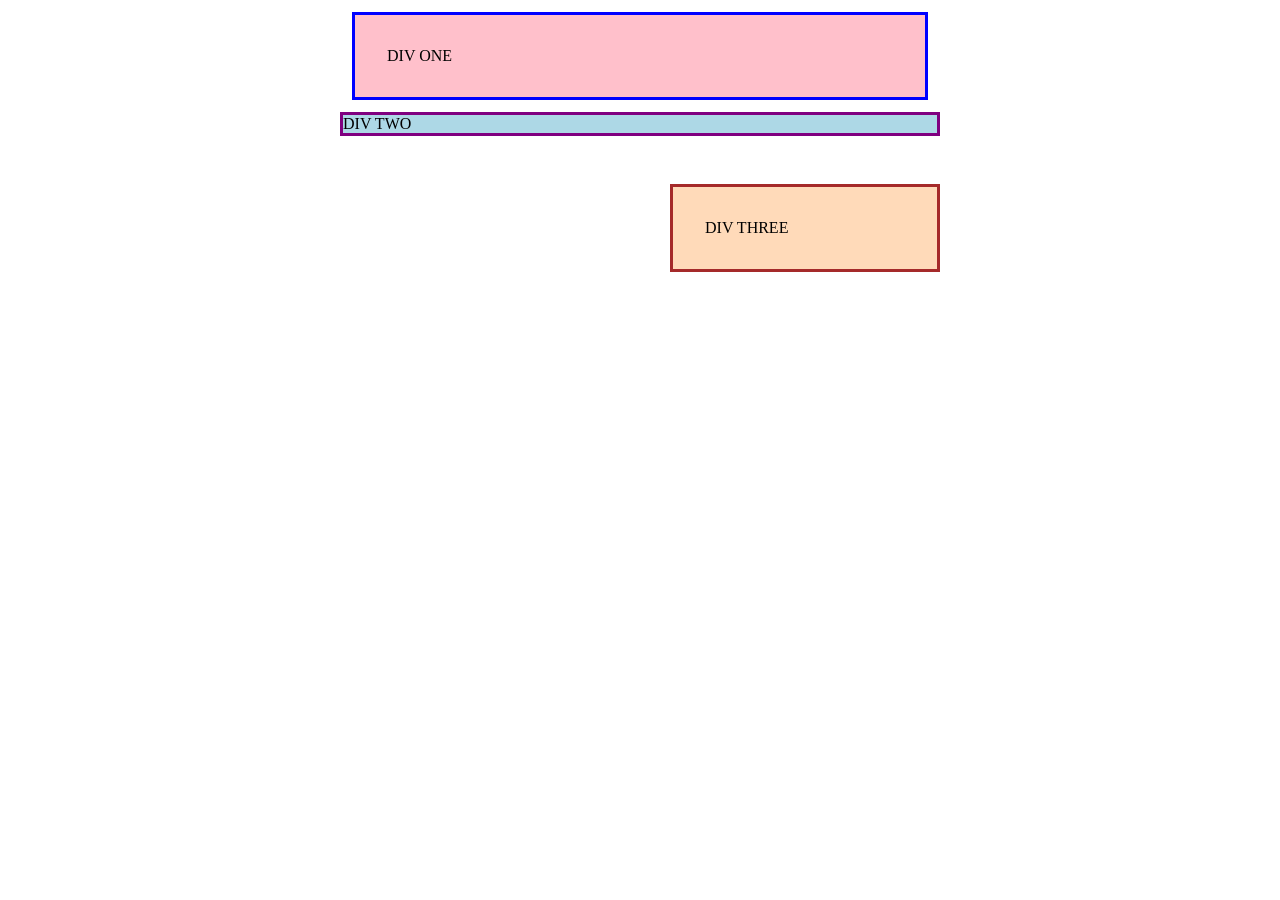
<file: foundations/block-and-inline/01-margin-and-padding-1/index.html>
<!DOCTYPE html>
<html lang="en">
  <head>
    <meta charset="UTF-8" />
    <meta http-equiv="X-UA-Compatible" content="IE=edge" />
    <meta name="viewport" content="width=device-width, initial-scale=1.0" />
    <title>Margin and Padding exercise</title>
    <link rel="stylesheet" href="style.css" />
  </head>
  <body>
    <div class="one">DIV ONE</div>
    <div class="two">DIV TWO</div>
    <div class="three">DIV THREE</div>
  </body>
</html>
</file>
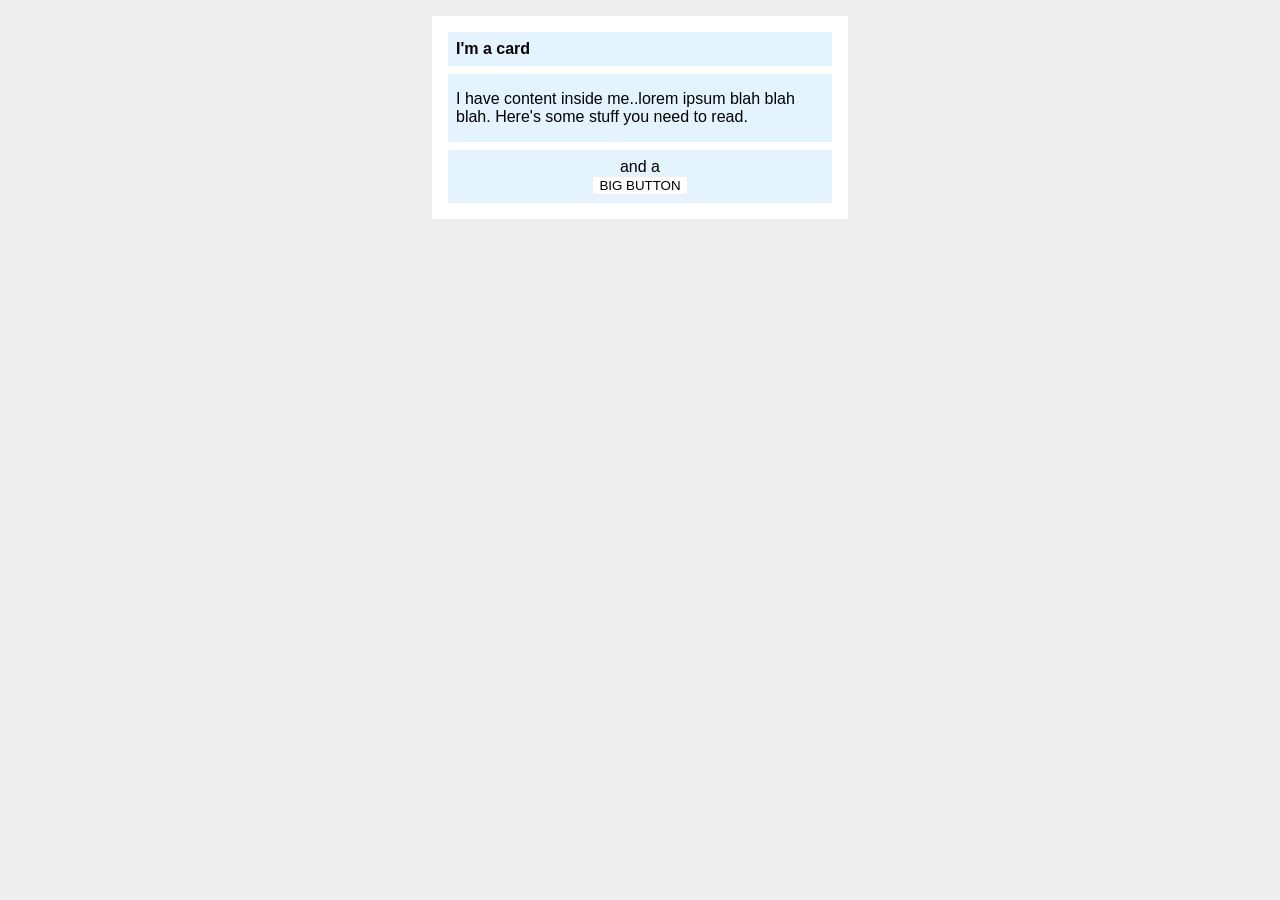
<file: foundations/block-and-inline/02-margin-and-padding-2/index.html>
<!DOCTYPE html>
<html lang="en">
  <head>
    <meta charset="UTF-8" />
    <meta http-equiv="X-UA-Compatible" content="IE=edge" />
    <meta name="viewport" content="width=device-width, initial-scale=1.0" />
    <title>Margin and Padding exercise 2</title>
    <link rel="stylesheet" href="style.css" />
  </head>
  <body>
    <div class="card">
      <h1 class="title">I'm a card</h1>
      <div class="content">
        I have content inside me..lorem ipsum blah blah blah. Here's some stuff
        you need to read.
      </div>
      <div class="button-container">
        and a
        <div class="button"><button>BIG BUTTON</button></div>
      </div>
    </div>
  </body>
</html>
</file>
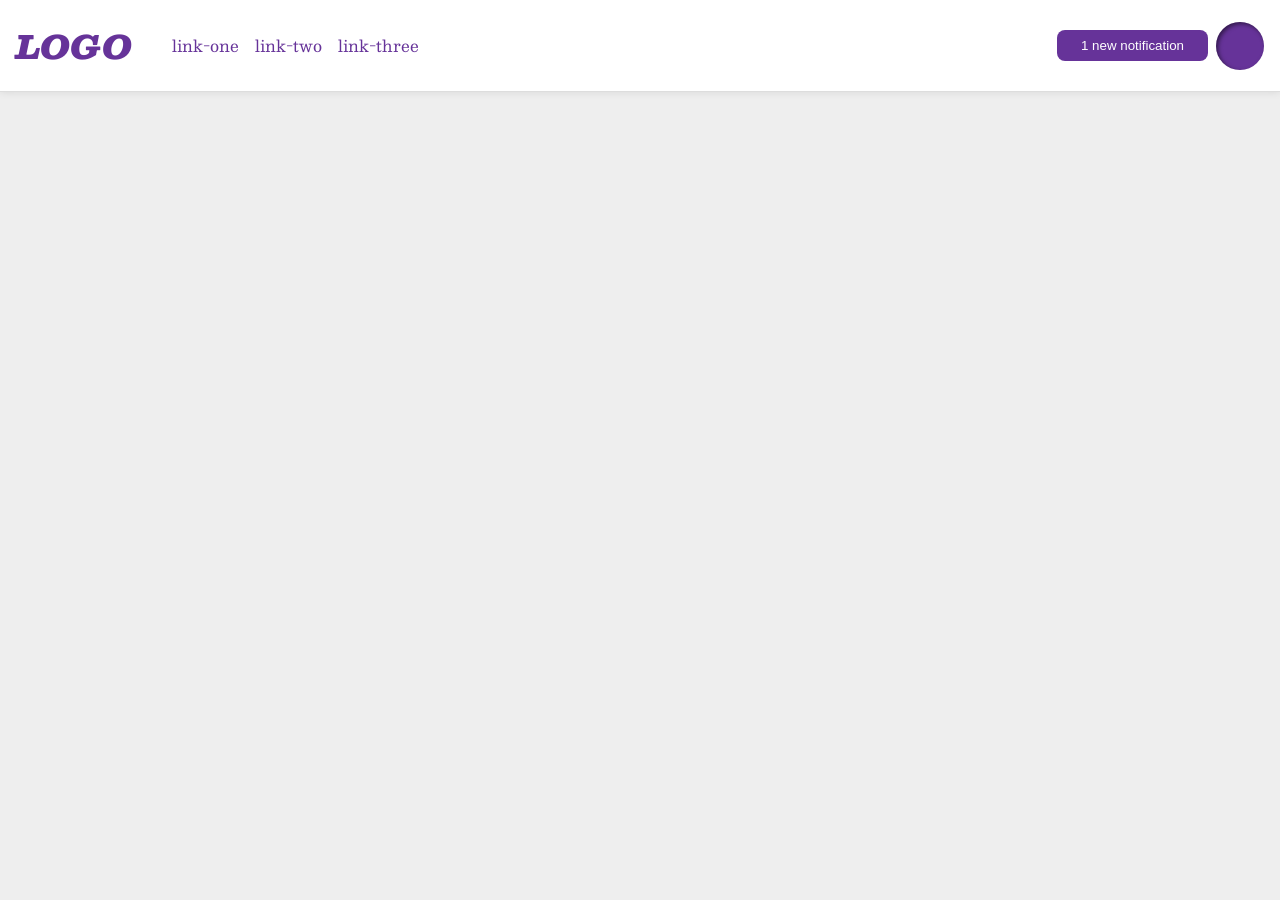
<file: foundations/flex/03-flex-header-2/index.html>
<!DOCTYPE html>
<html lang="en">
  <head>
    <meta charset="UTF-8" />
    <meta http-equiv="X-UA-Compatible" content="IE=edge" />
    <meta name="viewport" content="width=device-width, initial-scale=1.0" />
    <title>Flex Header 2</title>
    <link rel="stylesheet" href="style.css" />
  </head>
  <body>
    <div class="header">
      <div class="left">
        <div class="logo">LOGO</div>
        <ul class="links">
          <li><a href="https://google.com">link-one</a></li>
          <li><a href="https://google.com">link-two</a></li>
          <li><a href="https://google.com">link-three</a></li>
        </ul>
      </div>
      <div class="right">
        <button class="notifications">1 new notification</button>
        <div class="profile-image"></div>
      </div>
    </div>
  </body>
</html>
</file>
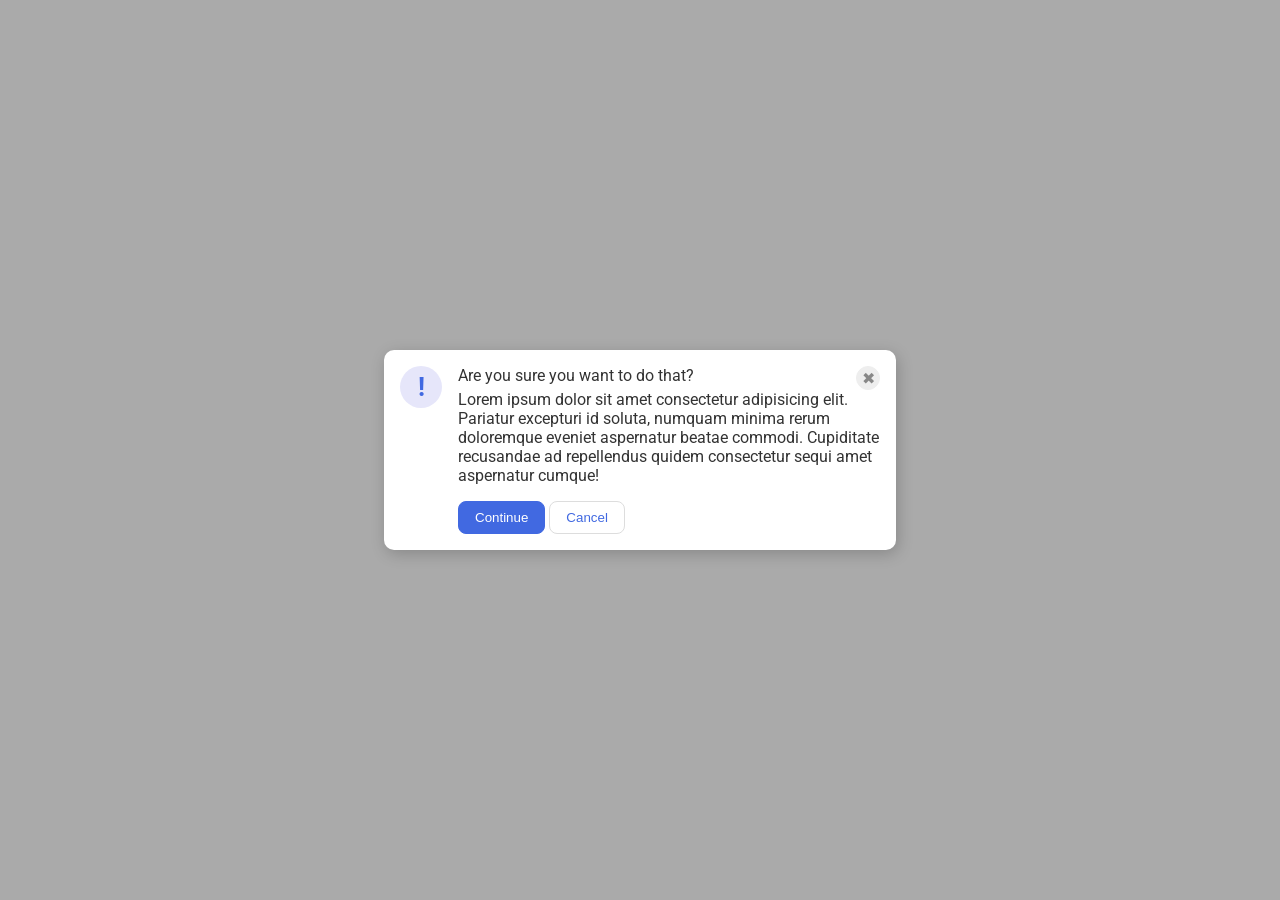
<file: foundations/flex/05-flex-modal/index.html>
<!DOCTYPE html>
<html lang="en">
  <head>
    <meta charset="UTF-8" />
    <meta http-equiv="X-UA-Compatible" content="IE=edge" />
    <meta name="viewport" content="width=device-width, initial-scale=1.0" />
    <link rel="stylesheet" href="style.css" />
    <title>Modal</title>
  </head>
  <body>
    <div class="modal">
      <div class="icon">!</div>
      <div class="info">
        <div class="top">
          <div class="header">Are you sure you want to do that?</div>
          <button class="close-button">✖</button>
        </div>
        <div class="text">
          Lorem ipsum dolor sit amet consectetur adipisicing elit. Pariatur
          excepturi id soluta, numquam minima rerum doloremque eveniet
          aspernatur beatae commodi. Cupiditate recusandae ad repellendus quidem
          consectetur sequi amet aspernatur cumque!
        </div>
        <button class="continue">Continue</button>
        <button class="cancel">Cancel</button>
      </div>
    </div>
  </body>
</html>
</file>
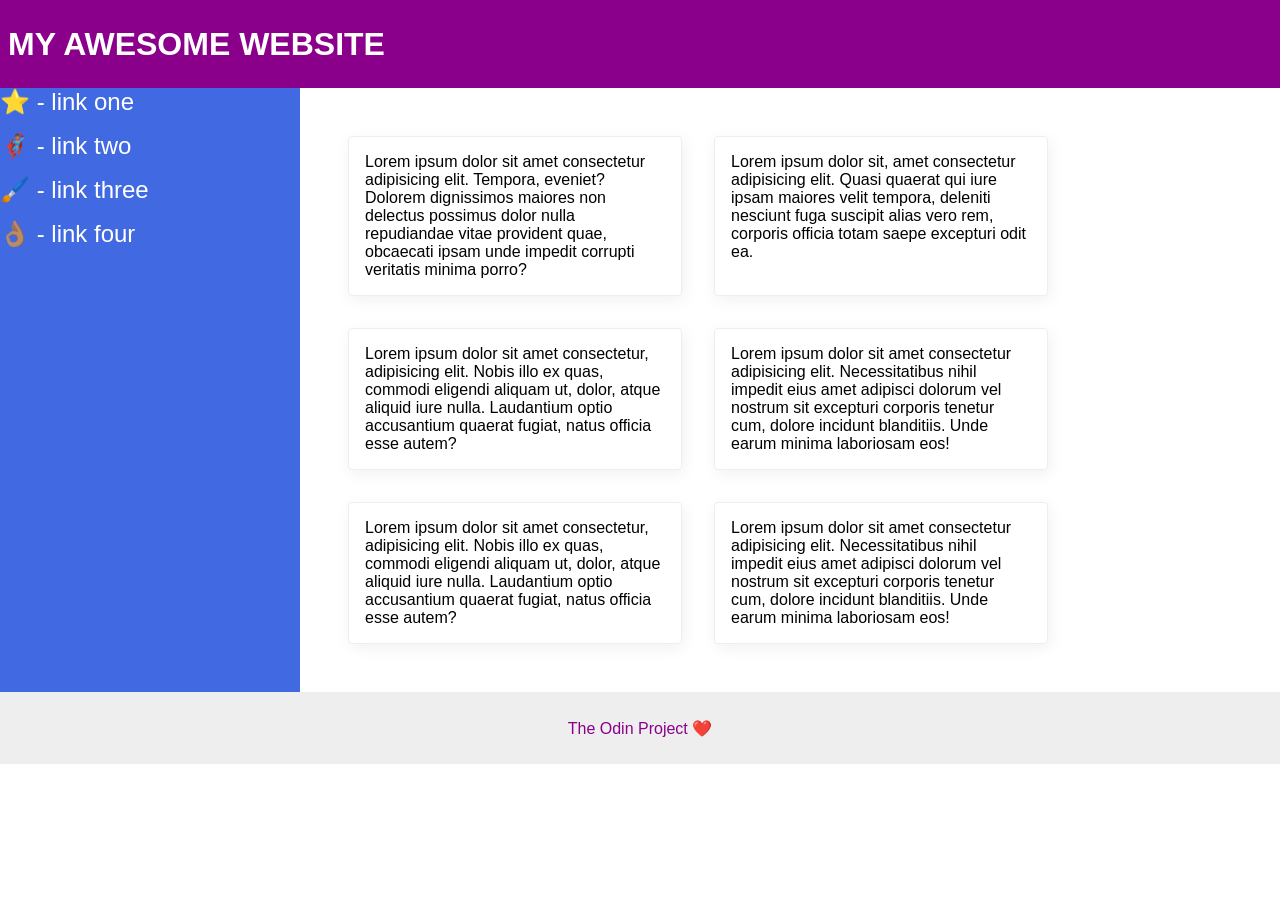
<file: foundations/flex/07-flex-layout-2/index.html>
<!DOCTYPE html>
<html lang="en">
  <head>
    <meta charset="UTF-8" />
    <meta http-equiv="X-UA-Compatible" content="IE=edge" />
    <meta name="viewport" content="width=device-width, initial-scale=1.0" />
    <title>The Holy Grail</title>
    <link rel="stylesheet" href="style.css" />
  </head>
  <body>
    <div class="header">MY AWESOME WEBSITE</div>
    <div class="main">
      <div class="sidebar">
        <ul>
          <li><a href="#">⭐ - link one</a></li>
          <li><a href="#">🦸🏽‍♂️ - link two</a></li>
          <li><a href="#">🖌️ - link three</a></li>
          <li><a href="#">👌🏽 - link four</a></li>
        </ul>
      </div>
      <div class="cards">
        <div class="card">
          Lorem ipsum dolor sit amet consectetur adipisicing elit. Tempora,
          eveniet? Dolorem dignissimos maiores non delectus possimus dolor nulla
          repudiandae vitae provident quae, obcaecati ipsam unde impedit
          corrupti veritatis minima porro?
        </div>
        <div class="card">
          Lorem ipsum dolor sit, amet consectetur adipisicing elit. Quasi
          quaerat qui iure ipsam maiores velit tempora, deleniti nesciunt fuga
          suscipit alias vero rem, corporis officia totam saepe excepturi odit
          ea.
        </div>
        <div class="card">
          Lorem ipsum dolor sit amet consectetur, adipisicing elit. Nobis illo
          ex quas, commodi eligendi aliquam ut, dolor, atque aliquid iure nulla.
          Laudantium optio accusantium quaerat fugiat, natus officia esse autem?
        </div>
        <div class="card">
          Lorem ipsum dolor sit amet consectetur adipisicing elit.
          Necessitatibus nihil impedit eius amet adipisci dolorum vel nostrum
          sit excepturi corporis tenetur cum, dolore incidunt blanditiis. Unde
          earum minima laboriosam eos!
        </div>
        <div class="card">
          Lorem ipsum dolor sit amet consectetur, adipisicing elit. Nobis illo
          ex quas, commodi eligendi aliquam ut, dolor, atque aliquid iure nulla.
          Laudantium optio accusantium quaerat fugiat, natus officia esse autem?
        </div>
        <div class="card">
          Lorem ipsum dolor sit amet consectetur adipisicing elit.
          Necessitatibus nihil impedit eius amet adipisci dolorum vel nostrum
          sit excepturi corporis tenetur cum, dolore incidunt blanditiis. Unde
          earum minima laboriosam eos!
        </div>
      </div>
    </div>
    <div class="footer">The Odin Project ❤️</div>
  </body>
</html>
</file>
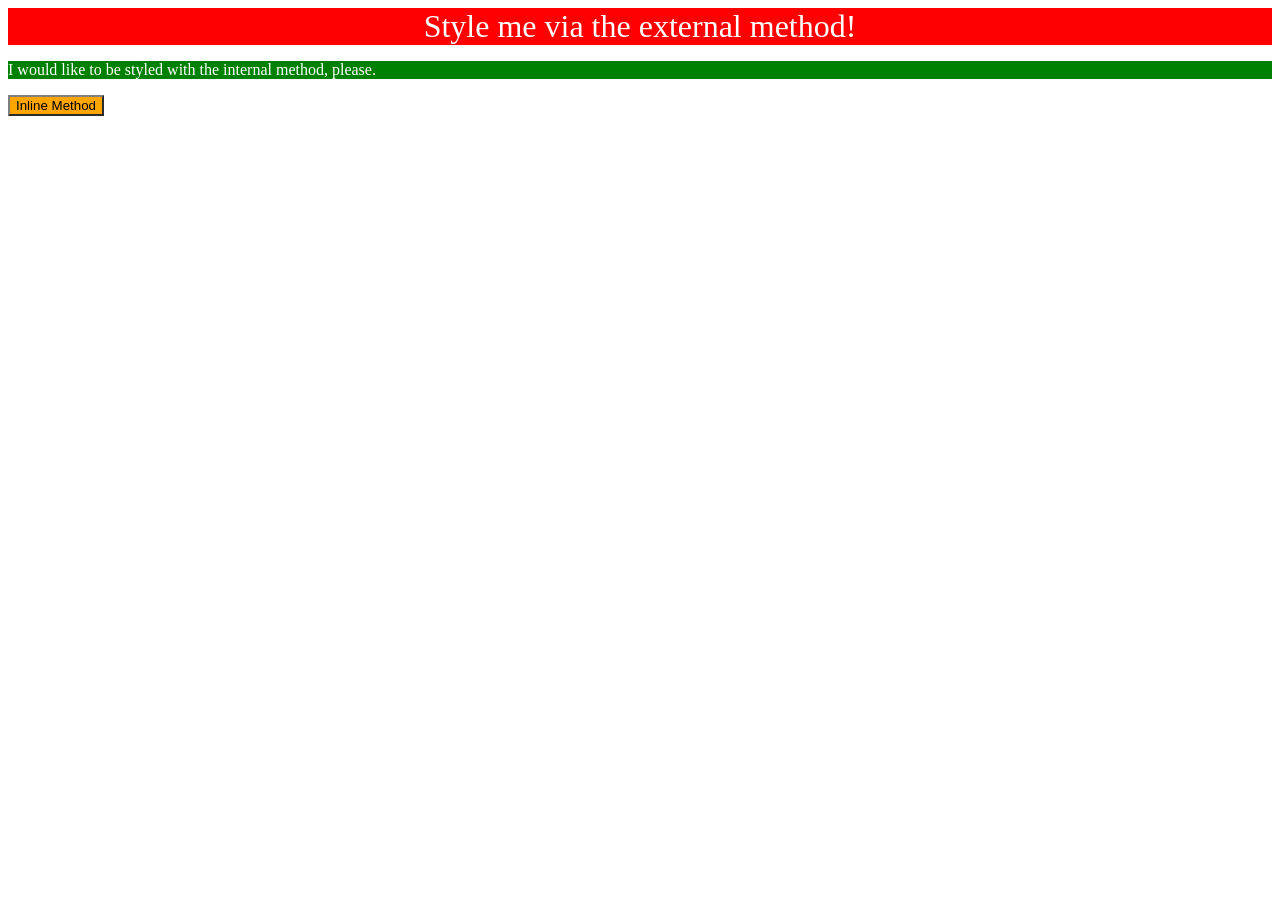
<file: foundations/intro-to-css/01-css-methods/index.html>
<!DOCTYPE html>
<html lang="en">
  <head>
    <meta charset="UTF-8" />
    <meta http-equiv="X-UA-Compatible" content="IE=edge" />
    <meta name="viewport" content="width=device-width, initial-scale=1.0" />
    <title>Methods for Adding CSS</title>
    <link rel="stylesheet" href="styles.css" />

    <style>
      p {
        background-color: green;
        color: white;
      }
    </style>
  </head>
  <body>
    <div>Style me via the external method!</div>
    <p>I would like to be styled with the internal method, please.</p>
    <button style="color: black; background-color: orange; border-color: gray">
      Inline Method
    </button>
  </body>
</html>
</file>
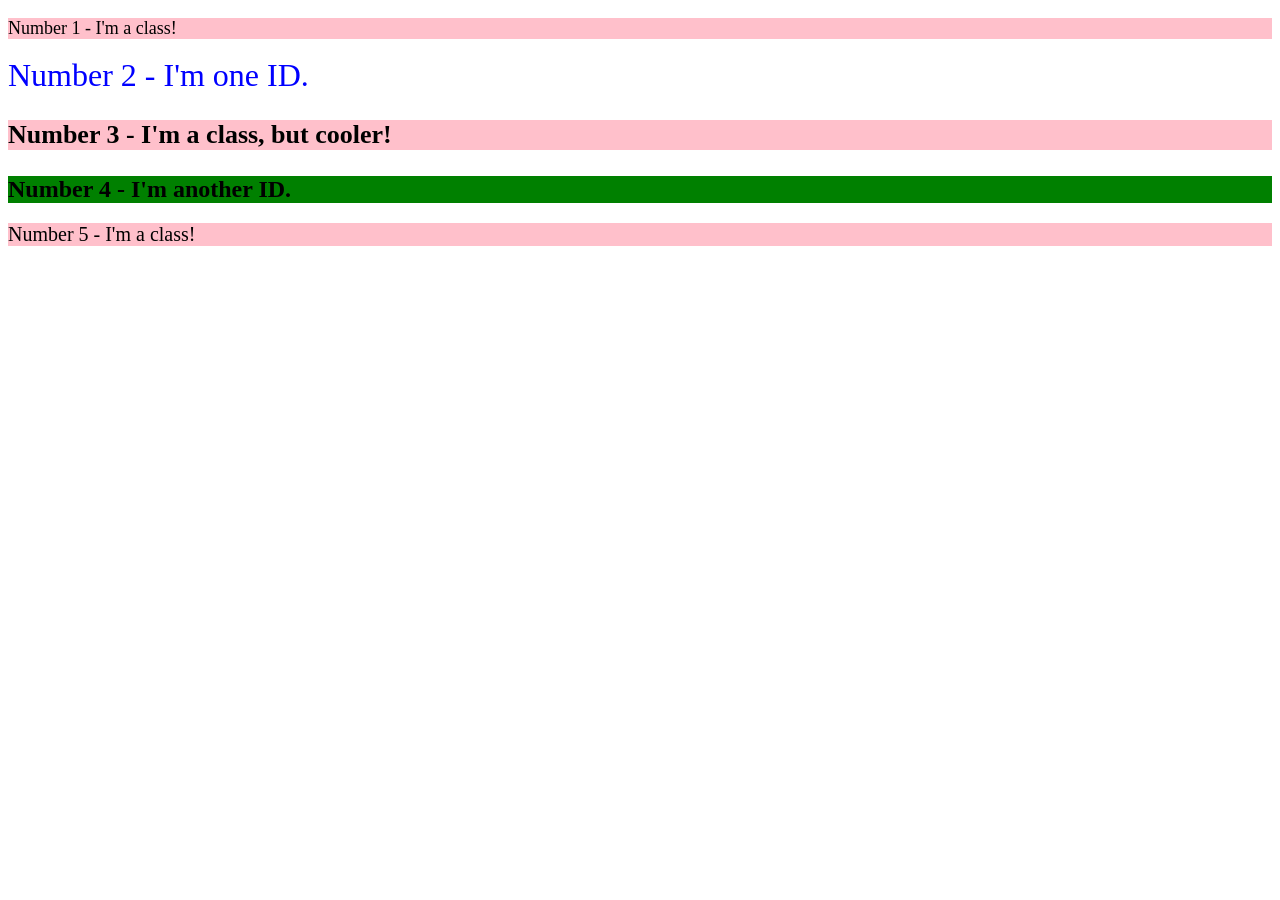
<file: foundations/intro-to-css/02-class-id-selectors/index.html>
<!DOCTYPE html>
<html lang="en">
  <head>
    <meta charset="UTF-8" />
    <meta http-equiv="X-UA-Compatible" content="IE=edge" />
    <meta name="viewport" content="width=device-width, initial-scale=1.0" />
    <title>Class and ID Selectors</title>
    <link rel="stylesheet" href="style.css" />
  </head>
  <body>
    <p class="number1">Number 1 - I'm a class!</p>
    <div id="no2">Number 2 - I'm one ID.</div>
    <p class="number3">Number 3 - I'm a class, but cooler!</p>
    <div id="no4">Number 4 - I'm another ID.</div>
    <p class="number5">Number 5 - I'm a class!</p>
  </body>
</html>
</file>
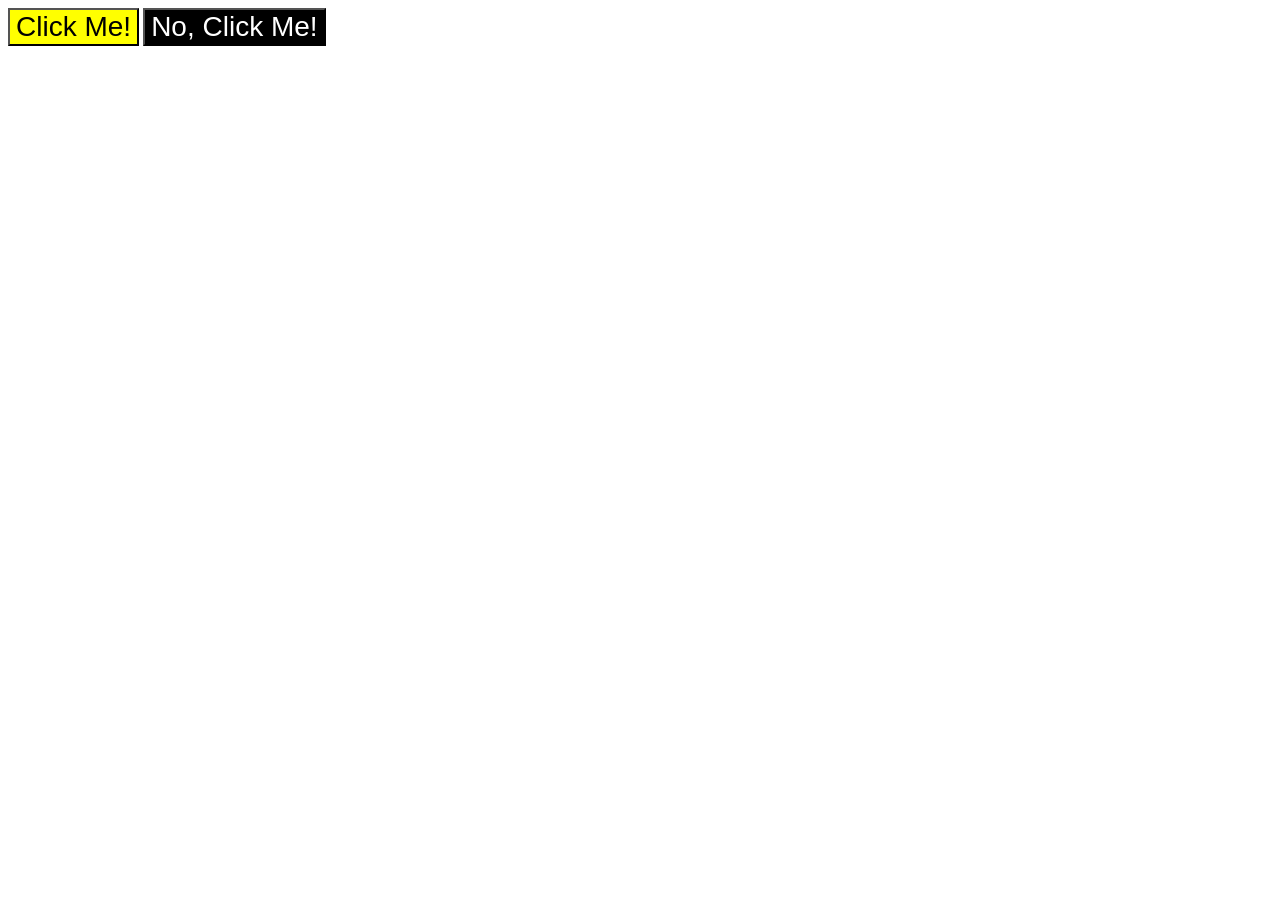
<file: foundations/intro-to-css/03-grouping-selectors/index.html>
<!DOCTYPE html>
<html lang="en">
  <head>
    <meta charset="UTF-8" />
    <meta http-equiv="X-UA-Compatible" content="IE=edge" />
    <meta name="viewport" content="width=device-width, initial-scale=1.0" />
    <title>Grouping Selectors</title>
    <link rel="stylesheet" href="style.css" />
  </head>
  <body>
    <button class="btn1">Click Me!</button>
    <button class="btn2">No, Click Me!</button>
  </body>
</html>
</file>
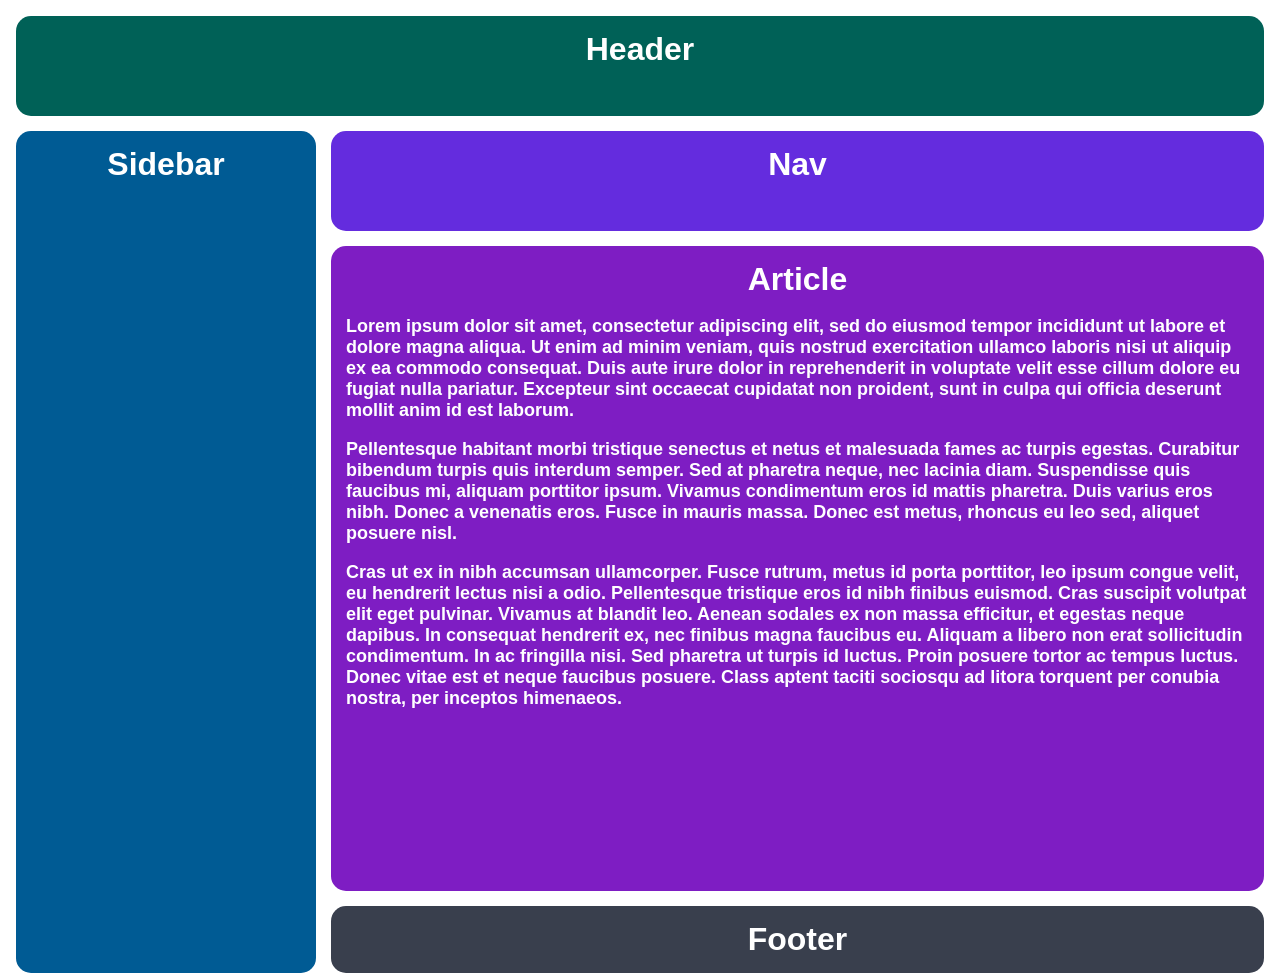
<file: intermediate-html-css/positioning-grid/01-basic-holy-grail/index.html>
<!DOCTYPE html>
<html lang="en">
  <head>
    <meta charset="UTF-8" />
    <meta http-equiv="X-UA-Compatible" content="IE=edge" />
    <meta name="viewport" content="width=device-width, initial-scale=1.0" />
    <title>The Holy Grail</title>
    <link rel="stylesheet" href="style.css" />
  </head>
  <body>
    <div class="container">
      <div class="header" id="header">Header</div>
      <div class="sidebar" id="sidebar">Sidebar</div>
      <div class="nav" id="nav">Nav</div>
      <div class="article" id="article">
        Article
        <p>
          Lorem ipsum dolor sit amet, consectetur adipiscing elit, sed do
          eiusmod tempor incididunt ut labore et dolore magna aliqua. Ut enim ad
          minim veniam, quis nostrud exercitation ullamco laboris nisi ut
          aliquip ex ea commodo consequat. Duis aute irure dolor in
          reprehenderit in voluptate velit esse cillum dolore eu fugiat nulla
          pariatur. Excepteur sint occaecat cupidatat non proident, sunt in
          culpa qui officia deserunt mollit anim id est laborum.
        </p>
        <p>
          Pellentesque habitant morbi tristique senectus et netus et malesuada
          fames ac turpis egestas. Curabitur bibendum turpis quis interdum
          semper. Sed at pharetra neque, nec lacinia diam. Suspendisse quis
          faucibus mi, aliquam porttitor ipsum. Vivamus condimentum eros id
          mattis pharetra. Duis varius eros nibh. Donec a venenatis eros. Fusce
          in mauris massa. Donec est metus, rhoncus eu leo sed, aliquet posuere
          nisl.
        </p>
        <p>
          Cras ut ex in nibh accumsan ullamcorper. Fusce rutrum, metus id porta
          porttitor, leo ipsum congue velit, eu hendrerit lectus nisi a odio.
          Pellentesque tristique eros id nibh finibus euismod. Cras suscipit
          volutpat elit eget pulvinar. Vivamus at blandit leo. Aenean sodales ex
          non massa efficitur, et egestas neque dapibus. In consequat hendrerit
          ex, nec finibus magna faucibus eu. Aliquam a libero non erat
          sollicitudin condimentum. In ac fringilla nisi. Sed pharetra ut turpis
          id luctus. Proin posuere tortor ac tempus luctus. Donec vitae est et
          neque faucibus posuere. Class aptent taciti sociosqu ad litora
          torquent per conubia nostra, per inceptos himenaeos.
        </p>
      </div>
      <div class="footer" id="footer">Footer</div>
    </div>
  </body>
</html>
</file>
<file: foundations/block-and-inline/01-margin-and-padding-1/style.css>
body {
  max-width: 600px;
  margin: 0 auto;
}

.one {
  background: pink;
  border: 3px solid blue;
  /* CHANGE ME */
  padding: 32px;
  margin: 12px;
}

.two {
  background: lightblue;
  border: 3px solid purple;
  /* CHANGE ME */
  margin-bottom: 48px;
}

.three {
  background: peachpuff;
  border: 3px solid brown;
  width: 200px;
  /* CHANGE ME */
  padding: 32px;
  margin-left: auto;
}
</file>
<file: foundations/block-and-inline/02-margin-and-padding-2/style.css>
body {
  background: #eee;
  font-family: sans-serif;
}

.card {
  width: 400px;
  background: #fff;
  margin: 16px auto;
  padding: 8px;
}

.title {
  background: #e3f4ff;
  padding: 8px;
  font-size: 16px;
  margin: 8px;
}

.content {
  background: #e3f4ff;
  padding-top: 16px;
  padding-bottom: 16px;
  padding-left: 8px;
  padding-right: 8px;
  margin: 8px;
}

.button-container {
  background: #e3f4ff;
  padding: 8px;
  margin: 8px;
  text-align: center;
}

button {
  background: white;
  border: 1px solid #eee;
}
</file>
<file: foundations/flex/03-flex-header-2/style.css>
/* this is some magical font-importing.  
you'll learn about it later. */
@import url("https://fonts.googleapis.com/css2?family=Besley:ital,wght@0,400;1,900&display=swap");

body {
  margin: 0;
  background: #eee;
  font-family: Besley, serif;
}

.header {
  background: white;
  border-bottom: 1px solid #ddd;
  box-shadow: 0 0 8px rgba(0, 0, 0, 0.1);
  display: flex;
  gap: 8px;
  padding: 16px;
  justify-content: space-between;
}

.left {
  display: flex;
  justify-content: flex-start;
  align-items: center;
}

.right {
  display: flex;
  align-items: center;
}

ul {
  display: flex;
  gap: 16px;
}

.profile-image {
  background: rebeccapurple;
  box-shadow: inset 2px 2px 4px rgba(0, 0, 0, 0.5);
  border-radius: 50%;
  width: 48px;
  height: 48px;
}

.logo {
  color: rebeccapurple;
  font-size: 32px;
  font-weight: 900;
  font-style: italic;
}

button {
  border: none;
  border-radius: 8px;
  background: rebeccapurple;
  color: white;
  padding: 8px 24px;
  margin: 8px;
}

a {
  /* this removes the line under our links */
  text-decoration: none;
  color: rebeccapurple;
}

ul {
  list-style-type: none;
}
</file>
<file: foundations/flex/05-flex-modal/style.css>
@import url("https://fonts.googleapis.com/css2?family=Roboto:wght@400;700&display=swap");

html,
body {
  height: 100%;
}

body {
  font-family: Roboto, sans-serif;
  margin: 0;
  background: #aaa;
  color: #333;
  /* I'll give you this one for free lol */
  display: flex;
  align-items: center;
  justify-content: center;
}

.top {
  display: flex;
  justify-content: space-between;
}

.modal {
  background: white;
  width: 480px;
  border-radius: 10px;
  box-shadow: 2px 4px 16px rgba(0, 0, 0, 0.2);
  display: flex;
  padding: 16px;
  gap: 16px;
}

.text {
  margin-bottom: 16px;
}

.icon {
  color: royalblue;
  font-size: 26px;
  font-weight: 700;
  background: lavender;
  width: 42px;
  height: 42px;
  border-radius: 50%;
  display: flex;
  align-items: center;
  justify-content: center;
  flex: 1 0 auto;
}

.close-button {
  background: #eee;
  border-radius: 50%;
  color: #888;
  font-weight: 400;
  font-size: 16px;
  height: 24px;
  width: 24px;
  display: flex;
  align-items: center;
  justify-content: center;
  border: 1px solid #eee;
  padding: 0;
}

button {
  cursor: pointer;
  padding: 8px 16px;
  border-radius: 8px;
}

button.continue {
  background: royalblue;
  border: 1px solid royalblue;
  color: white;
}

button.cancel {
  background: white;
  border: 1px solid #ddd;
  color: royalblue;
}
</file>
<file: foundations/flex/07-flex-layout-2/style.css>
body {
  font-family: -apple-system, BlinkMacSystemFont, "Segoe UI", Roboto, Oxygen,
    Ubuntu, Cantarell, "Open Sans", "Helvetica Neue", sans-serif;
  margin: 0;
  min-height: 100vh;
  display: flex;
  flex-direction: column;
  flex: 1;
  display: flex;
}

.header {
  height: 72px;
  background: darkmagenta;
  color: white;
  font-weight: 690;
  font-size: 32px;
  padding: 8px;
  display: flex;
  align-items: center;
}

.footer {
  height: 72px;
  background: #eee;
  color: darkmagenta;
  display: flex;
  justify-content: center;
  align-items: center;
}

.sidebar {
  width: 300px;
  background: royalblue;
  box-sizing: border-box;
  margin: 0;
  display: flex;
  flex: 1 0 auto;
  flex-shrink: 0;
}

li {
  margin-bottom: 16px;
}

a {
  color: white;
  text-decoration: none;
  font-size: 24px;
}

ul {
  list-style-type: none;
  margin: 0;
  padding: 0;
}

.main {
  display: flex;
}

.cards {
  display: flex;
  flex-wrap: wrap;
  padding: 48px;
  gap: 32px;
}

.card {
  border: 1px solid #eee;
  box-shadow: 2px 4px 16px rgba(0, 0, 0, 0.06);
  border-radius: 4px;
  padding: 16px;
  width: 300px;
}
</file>
<file: foundations/intro-to-css/01-css-methods/styles.css>
div {
  color: white;
  background-color: red;
  padding: 10;
  margin: 10;
  text-align: center;
  font-size: 32px;
}
</file>
<file: foundations/intro-to-css/02-class-id-selectors/style.css>
/* Add CSS Styling */

.number1 {
  background-color: pink;
  font-size: 18px;
}

#no2 {
  color: blue;
  font-size: 32px;
}

.number3 {
  background-color: pink;
  font-size: 26px;
  font-weight: bold;
}

#no4 {
  background-color: green;
  font-size: 24px;
  font-weight: bold;
}

.number5 {
  background-color: pink;
  font-size: 20px;
}
</file>
<file: foundations/intro-to-css/03-grouping-selectors/style.css>
/* Add CSS Styling */

.btn1,
.btn2 {
  font-size: 28px;
  font-family: "Helvetica", serif;
}

.btn1 {
  background-color: yellow;
}

.btn2 {
  background-color: black;
  color: white;
}
</file>
<file: intermediate-html-css/positioning-grid/01-basic-holy-grail/style.css>
body,
html {
  height: 100%;
  margin: 0;
}

.container {
  text-align: center;
  height: 100%;
  padding: 16px;
  box-sizing: border-box;
  display: grid;
  grid-template-columns: 300px 900px;
  grid-template-rows: 100px 100px 500px 100px;
  gap: 15px;
}

#header {
  grid-column-start: 1;
  grid-column-end: 5;
}

#sidebar {
  grid-column: 1 / 2;
  grid-row: 2 / 8;
}

#nav {
  grid-column: 2 / 5;
  grid-row: 2 / 3;
}

#article {
  grid-column: 2 / 5;
  grid-row: 3 / 7;
}

#footer {
  grid-column: 2/ 5;
}

.container div {
  padding: 15px;
  font-size: 32px;
  font-family: Helvetica;
  font-weight: bold;
  color: white;
  border-radius: 15px;
}

.header {
  background-color: #006157;
}

.sidebar {
  background-color: #005b94;
}

.nav {
  background-color: #642cde;
}

.article {
  background-color: #7e1dc3;
}

.footer {
  background-color: #393f4d;
}

.article p {
  font-size: 18px;
  font-family: sans-serif;
  color: white;
  text-align: left;
}
</file>
